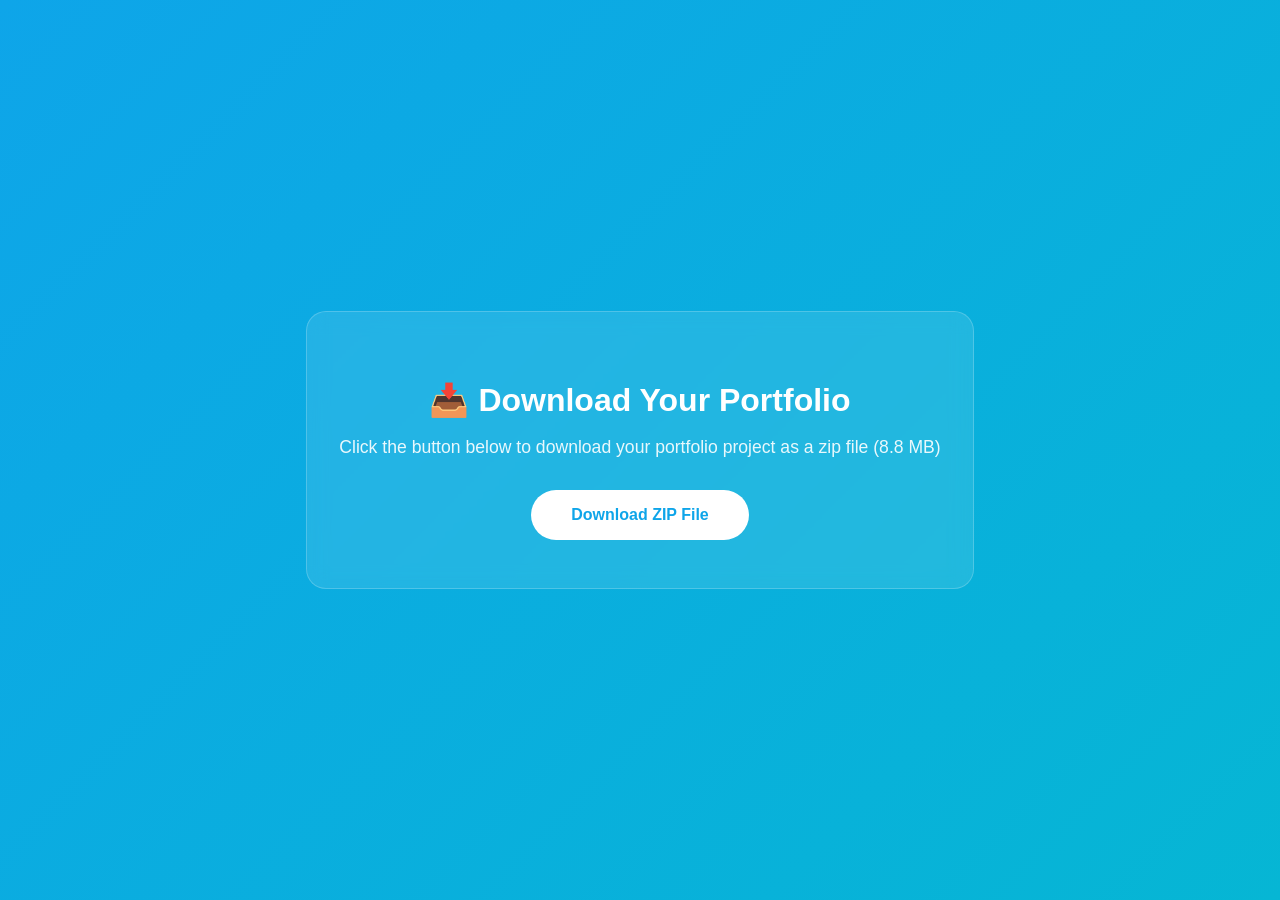
<file: download.html>
<!DOCTYPE html>
<html lang="en">
<head>
  <meta charset="UTF-8">
  <meta name="viewport" content="width=device-width, initial-scale=1.0">
  <title>Download Portfolio</title>
  <style>
    body {
      font-family: -apple-system, BlinkMacSystemFont, 'Segoe UI', Roboto, Oxygen, Ubuntu, Cantarell, sans-serif;
      display: flex;
      justify-content: center;
      align-items: center;
      height: 100vh;
      margin: 0;
      background: linear-gradient(135deg, #0ea5e9 0%, #06b6d4 100%);
    }
    .container {
      text-align: center;
      background: rgba(255, 255, 255, 0.1);
      padding: 3rem 2rem;
      border-radius: 20px;
      backdrop-filter: blur(10px);
      border: 1px solid rgba(255, 255, 255, 0.2);
    }
    h1 {
      color: white;
      margin-bottom: 1rem;
    }
    p {
      color: rgba(255, 255, 255, 0.9);
      margin-bottom: 2rem;
      font-size: 1.1rem;
    }
    .download-btn {
      background: white;
      color: #0ea5e9;
      padding: 1rem 2.5rem;
      border: none;
      border-radius: 50px;
      font-size: 1rem;
      font-weight: 600;
      cursor: pointer;
      transition: all 0.3s ease;
      text-decoration: none;
      display: inline-block;
    }
    .download-btn:hover {
      transform: scale(1.05);
      box-shadow: 0 10px 30px rgba(0, 0, 0, 0.2);
    }
  </style>
</head>
<body>
  <div class="container">
    <h1>📥 Download Your Portfolio</h1>
    <p>Click the button below to download your portfolio project as a zip file (8.8 MB)</p>
    <a href="kanishk-portfolio.zip" download="kanishk-portfolio.zip" class="download-btn">Download ZIP File</a>
  </div>
</body>
</html>
</file>
